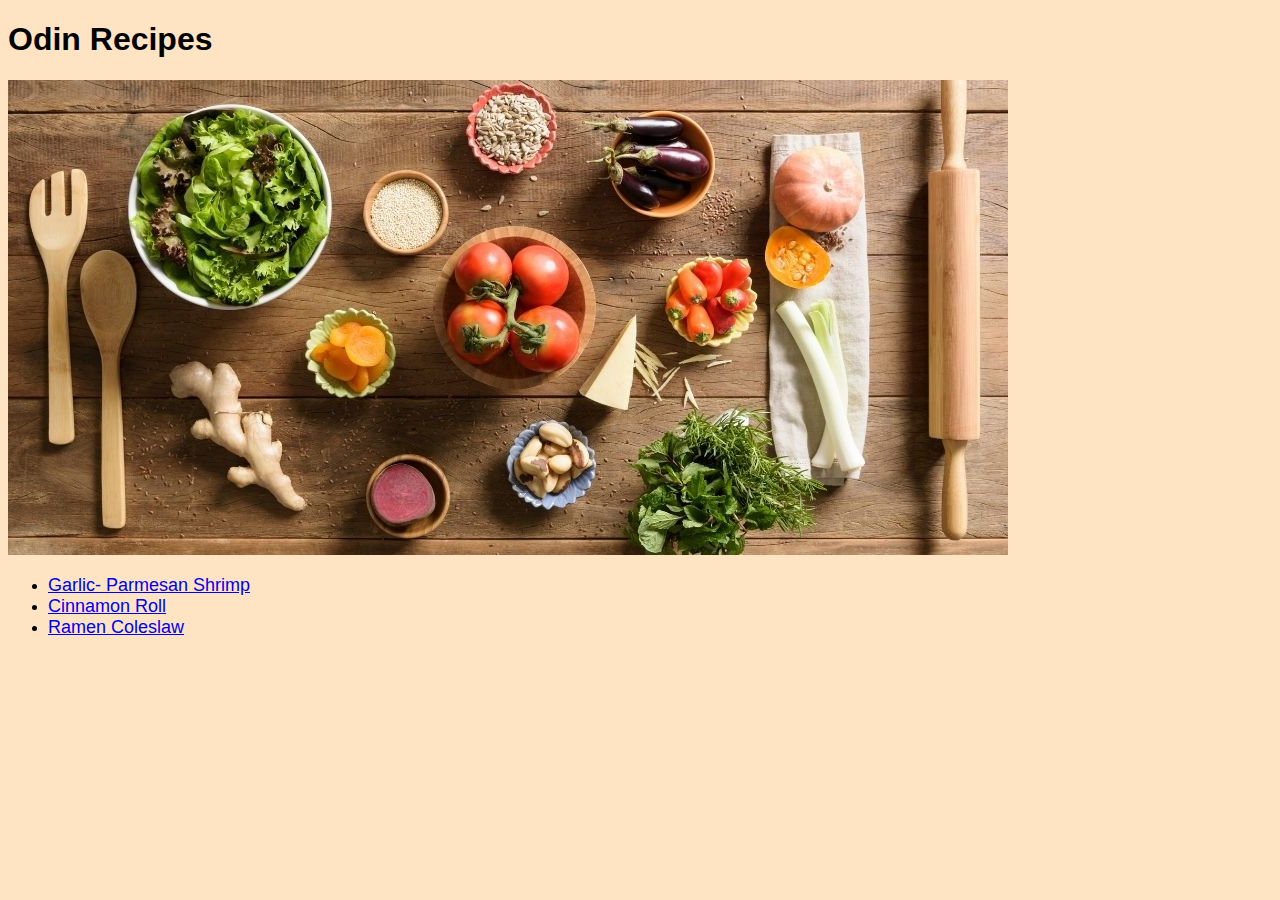
<file: index.html>
<!DOCTYPE html>
<html lang="en">
<head>
    <meta charset="UTF-8">
    <title>Odin Recipes</title>
    <link rel="stylesheet" href="styles.css">
</head>
<body>

    <h1>Odin Recipes</h1>
    <img src="images/recipe.jpg" alt="">
    <ul>
        <li><a href="recipes/garlic-parmesan-shrimp.html">Garlic- Parmesan Shrimp</a></li>
        <li><a href="recipes/cinnamon-roll.html">Cinnamon Roll</a></li>
        <li><a href="recipes/ramen-coleslaw.html">Ramen Coleslaw</a></li>
    </ul>
</body>
</html>
</file>
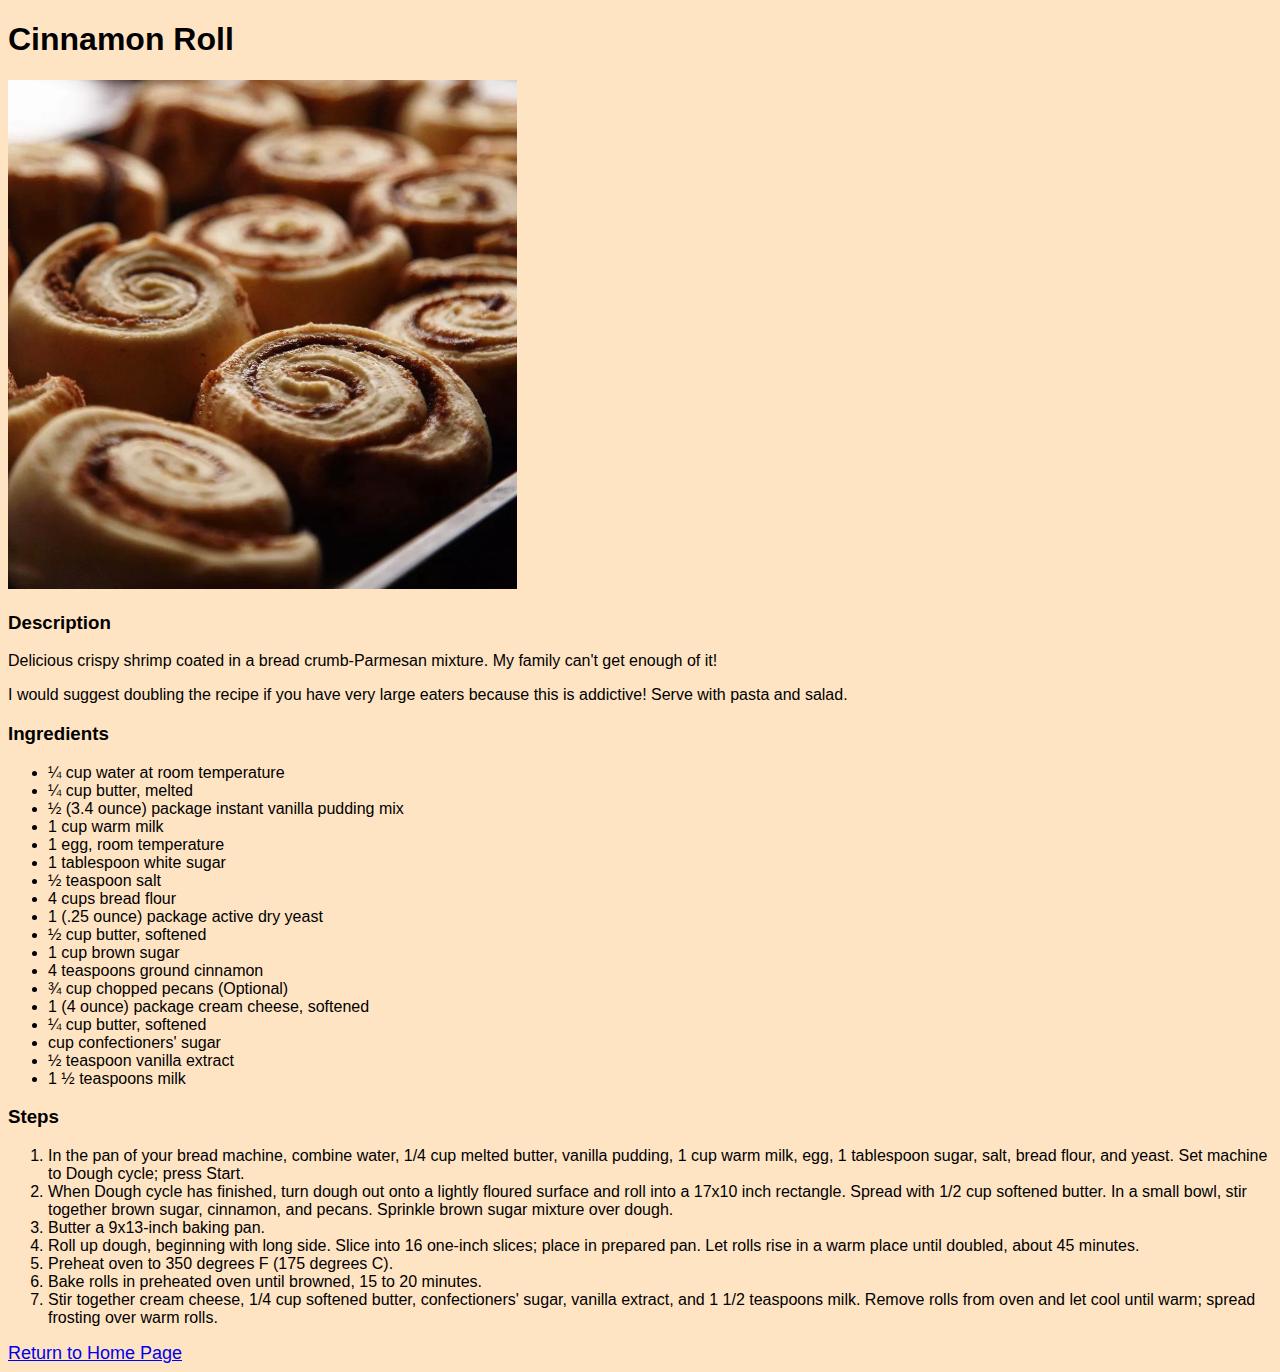
<file: recipes/cinnamon-roll.html>
<!DOCTYPE html>
<html lang="en">
<head>
    <meta charset="UTF-8">
    <link rel="stylesheet" href="../styles.css">
    <title>Cinnamon Roll</title>
    
</head>
<body>
    <h1>Cinnamon Roll</h1>
    <img src="../images/cinnamon-roll.png" alt="Cinnamon Roll Image">

    <h3>Description</h3>
    <p>Delicious crispy shrimp coated in a bread crumb-Parmesan mixture. My family can't get enough of it!</p>
    <p>I would suggest doubling the recipe if you have very large eaters because this is addictive! Serve with pasta and salad.</p>

    <h3>Ingredients</h3>
    <ul>
        <li>¼ cup water at room temperature</li>
        <li>¼ cup butter, melted</li>
        <li>½ (3.4 ounce) package instant vanilla pudding mix</li>
        <li>1 cup warm milk</li>
        <li>1 egg, room temperature</li>
        <li>1 tablespoon white sugar</li>
        <li>½ teaspoon salt</li>
        <li>4 cups bread flour</li>
        <li>1 (.25 ounce) package active dry yeast</li>
        <li>½ cup butter, softened</li>
        <li>1 cup brown sugar</li>
        <li>4 teaspoons ground cinnamon</li>
        <li>¾ cup chopped pecans (Optional)</li>
        <li>1 (4 ounce) package cream cheese, softened</li>
        <li>¼ cup butter, softened</li>
        <li> cup confectioners' sugar</li>
        <li>½ teaspoon vanilla extract</li>
        <li>1 ½ teaspoons milk</li>
    </ul>

    <h3>Steps</h3>
    <ol>
        <li>In the pan of your bread machine, combine water, 1/4 cup melted butter, vanilla pudding, 1 cup warm milk, egg, 1 tablespoon sugar, salt, bread flour, and yeast. Set machine to Dough cycle; press Start.</li>
        <li>When Dough cycle has finished, turn dough out onto a lightly floured surface and roll into a 17x10 inch rectangle. Spread with 1/2 cup softened butter. In a small bowl, stir together brown sugar, cinnamon, and pecans. Sprinkle brown sugar mixture over dough.</li>
        <li>Butter a 9x13-inch baking pan.</li>
        <li>Roll up dough, beginning with long side. Slice into 16 one-inch slices; place in prepared pan. Let rolls rise in a warm place until doubled, about 45 minutes.</li>
        <li>Preheat oven to 350 degrees F (175 degrees C).</li>
        <li>Bake rolls in preheated oven until browned, 15 to 20 minutes.</li>
        <li>Stir together cream cheese, 1/4 cup softened butter, confectioners' sugar, vanilla extract, and 1 1/2 teaspoons milk. Remove rolls from oven and let cool until warm; spread frosting over warm rolls.</li>
    </ol>

    <a href="../index.html">Return to Home Page</a>
</body>
</html>
</file>
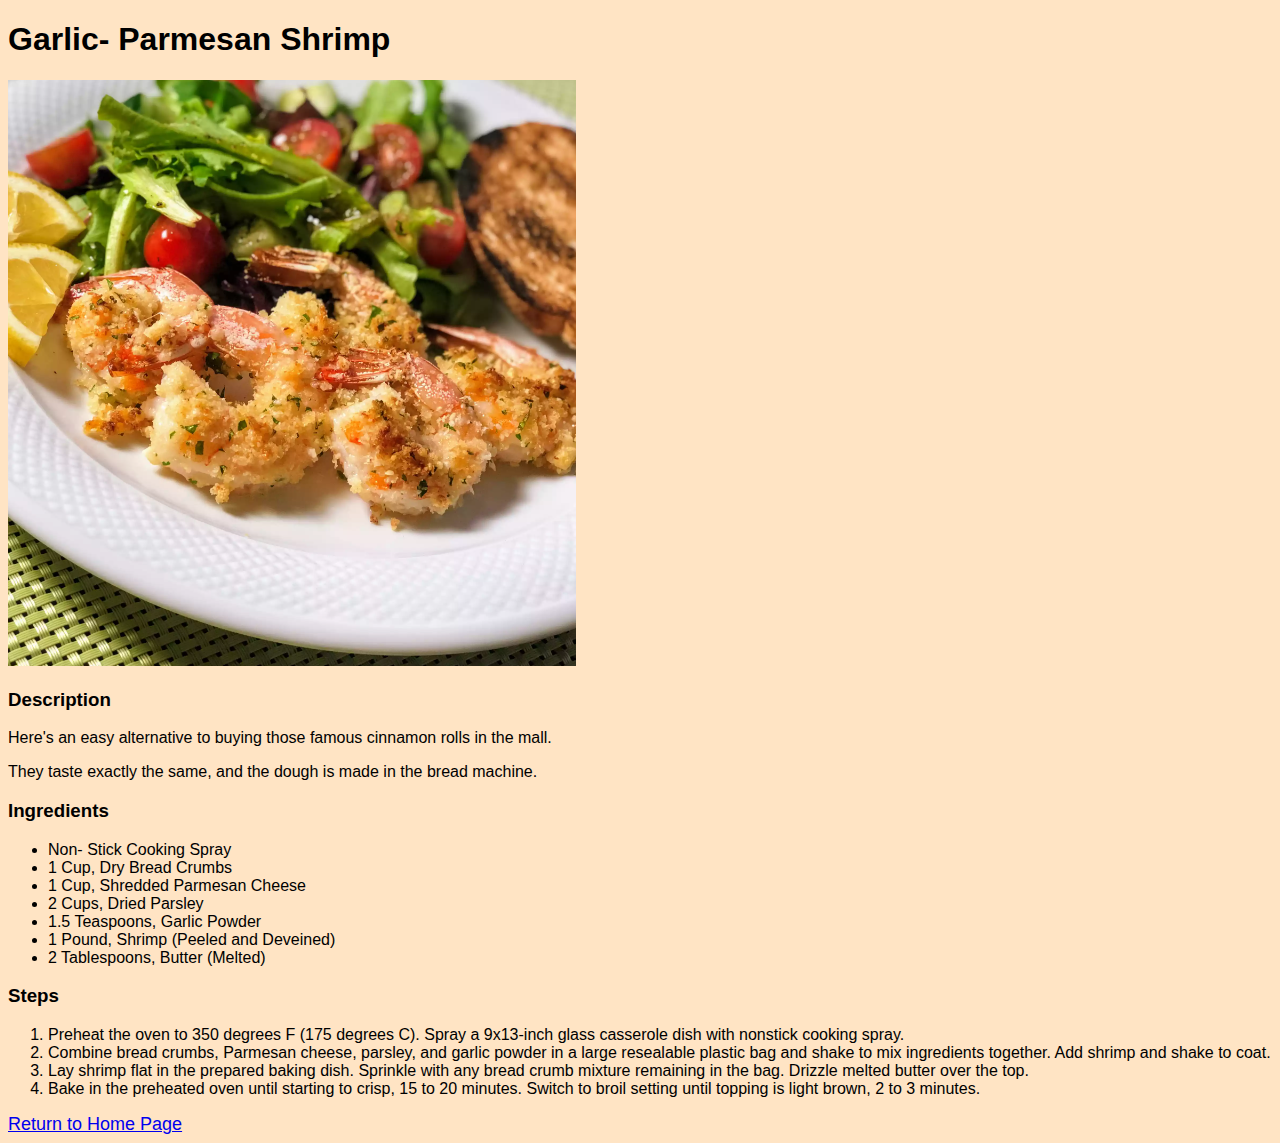
<file: recipes/garlic-parmesan-shrimp.html>
<!DOCTYPE html>
<html lang="en">
<head>
    <meta charset="UTF-8">
    <link rel="stylesheet" href="../styles.css">
    <title>Garlic- Parmesan Shrimp</title>
</head>
<body>
    <h1>Garlic- Parmesan Shrimp</h1>
    <img src="../images/garlic-parmesan-shrimp.png" alt="Garlic- Parmesan Shrimp Image">
    
    <h3>Description</h3>
    <p>Here's an easy alternative to buying those famous cinnamon rolls in the mall.</p>
    <p>They taste exactly the same, and the dough is made in the bread machine.</p>

    <h3>Ingredients</h3>
    <ul>
        <li>Non- Stick Cooking Spray</li>
        <li>1 Cup, Dry Bread Crumbs</li>
        <li>1 Cup, Shredded Parmesan Cheese</li>
        <li>2 Cups, Dried Parsley</li>
        <li>1.5 Teaspoons, Garlic Powder</li>
        <li>1 Pound, Shrimp (Peeled and Deveined)</li>
        <li>2 Tablespoons, Butter (Melted)</li>
    </ul>

    <h3>Steps</h3>
    <ol>
        <li>Preheat the oven to 350 degrees F (175 degrees C). Spray a 9x13-inch glass casserole dish with nonstick cooking spray.</li>
        <li>Combine bread crumbs, Parmesan cheese, parsley, and garlic powder in a large resealable plastic bag and shake to mix ingredients together. Add shrimp and shake to coat.</li>
        <li>Lay shrimp flat in the prepared baking dish. Sprinkle with any bread crumb mixture remaining in the bag. Drizzle melted butter over the top.</li>
        <li>Bake in the preheated oven until starting to crisp, 15 to 20 minutes. Switch to broil setting until topping is light brown, 2 to 3 minutes.</li>
    </ol>

    <a href="../index.html">Return to Home Page</a>
</body>
</html>
</file>
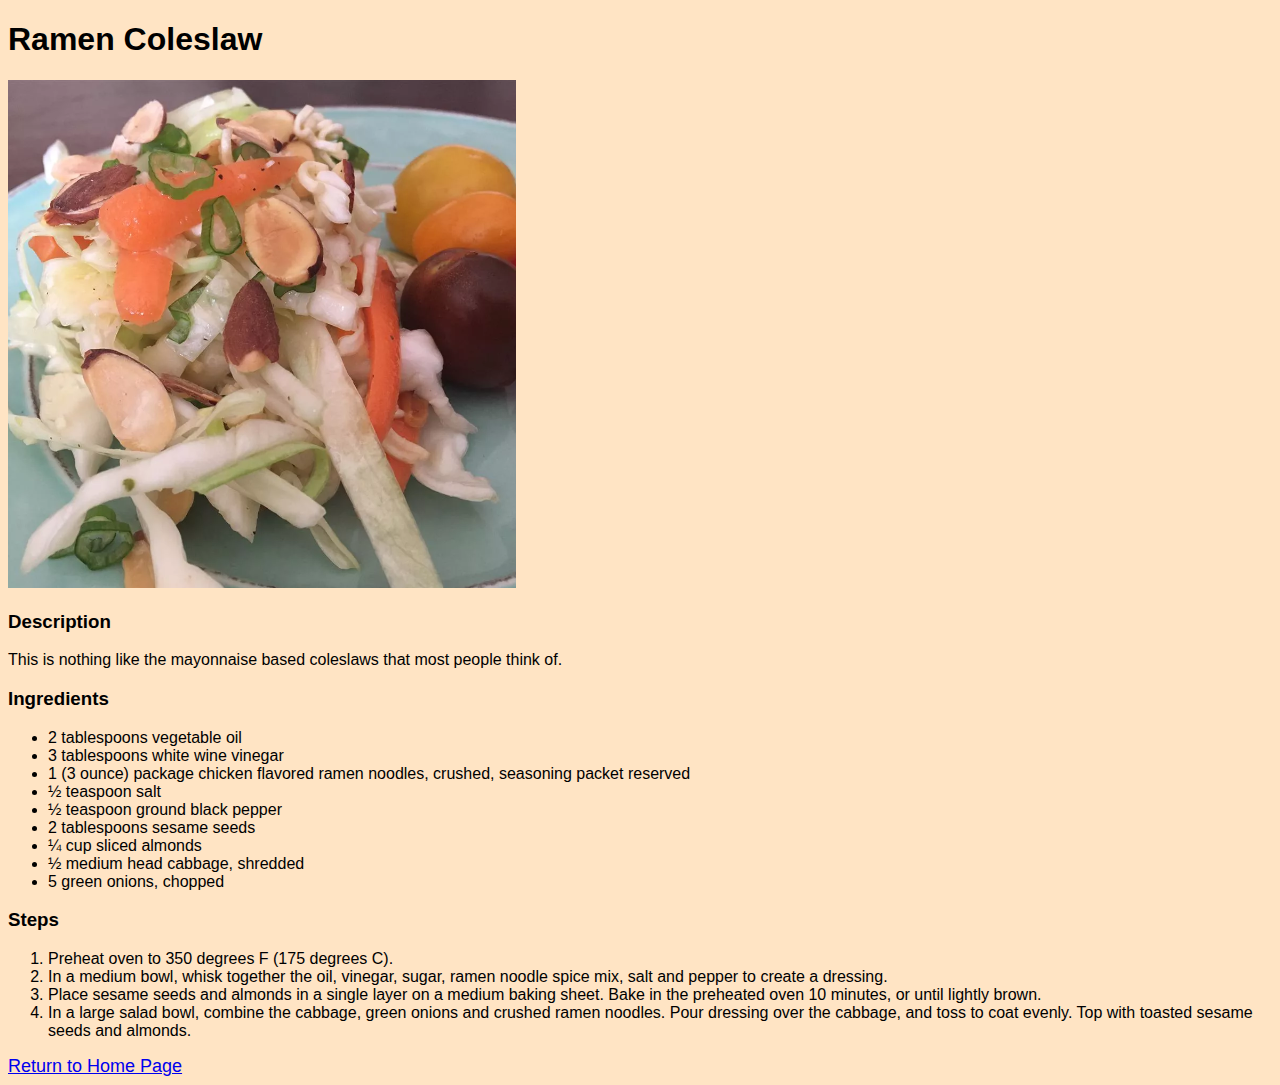
<file: recipes/ramen-coleslaw.html>
<!DOCTYPE html>
<html lang="en">
<head>
    <meta charset="UTF-8">
    <link rel="stylesheet" href="../styles.css">
    <title>Ramen Coleslaw</title>
</head>
<body>
    <h1>Ramen Coleslaw</h1>
    <img src="../images/ramen-coleslaw.png" alt="Ramen Coleslaw Image">

    <h3>Description</h3>
    <p>This is nothing like the mayonnaise based coleslaws that most people think of.</p>

    <h3>Ingredients</h3>
    <ul>
        <li>2 tablespoons vegetable oil</li>
        <li>3 tablespoons white wine vinegar</li>
        <li>1 (3 ounce) package chicken flavored ramen noodles, crushed, seasoning packet reserved</li>
        <li>½ teaspoon salt</li>
        <li>½ teaspoon ground black pepper</li>
        <li>2 tablespoons sesame seeds</li>
        <li>¼ cup sliced almonds</li>
        <li>½ medium head cabbage, shredded</li>
        <li>5  green onions, chopped</li>
    </ul>

    <h3>Steps</h3>
    <ol>
        <li>Preheat oven to 350 degrees F (175 degrees C).</li>
        <li>In a medium bowl, whisk together the oil, vinegar, sugar, ramen noodle spice mix, salt and pepper to create a dressing.</li>
        <li>Place sesame seeds and almonds in a single layer on a medium baking sheet. Bake in the preheated oven 10 minutes, or until lightly brown.</li>
        <li>In a large salad bowl, combine the cabbage, green onions and crushed ramen noodles. Pour dressing over the cabbage, and toss to coat evenly. Top with toasted sesame seeds and almonds.</li>
    </ol>

    <a href="../index.html">Return to Home Page</a>
</body>
</html>
</file>
<file: styles.css>
* {
background-color: bisque;
font-family: 'Segoe UI', Tahoma, Geneva, Verdana, sans-serif;
}

img {
    height: auto;
    width: max-content;
}

a {
    font-family: 'Segoe UI', Tahoma, Geneva, Verdana, sans-serif;
    font-size: large;
}
</file>
